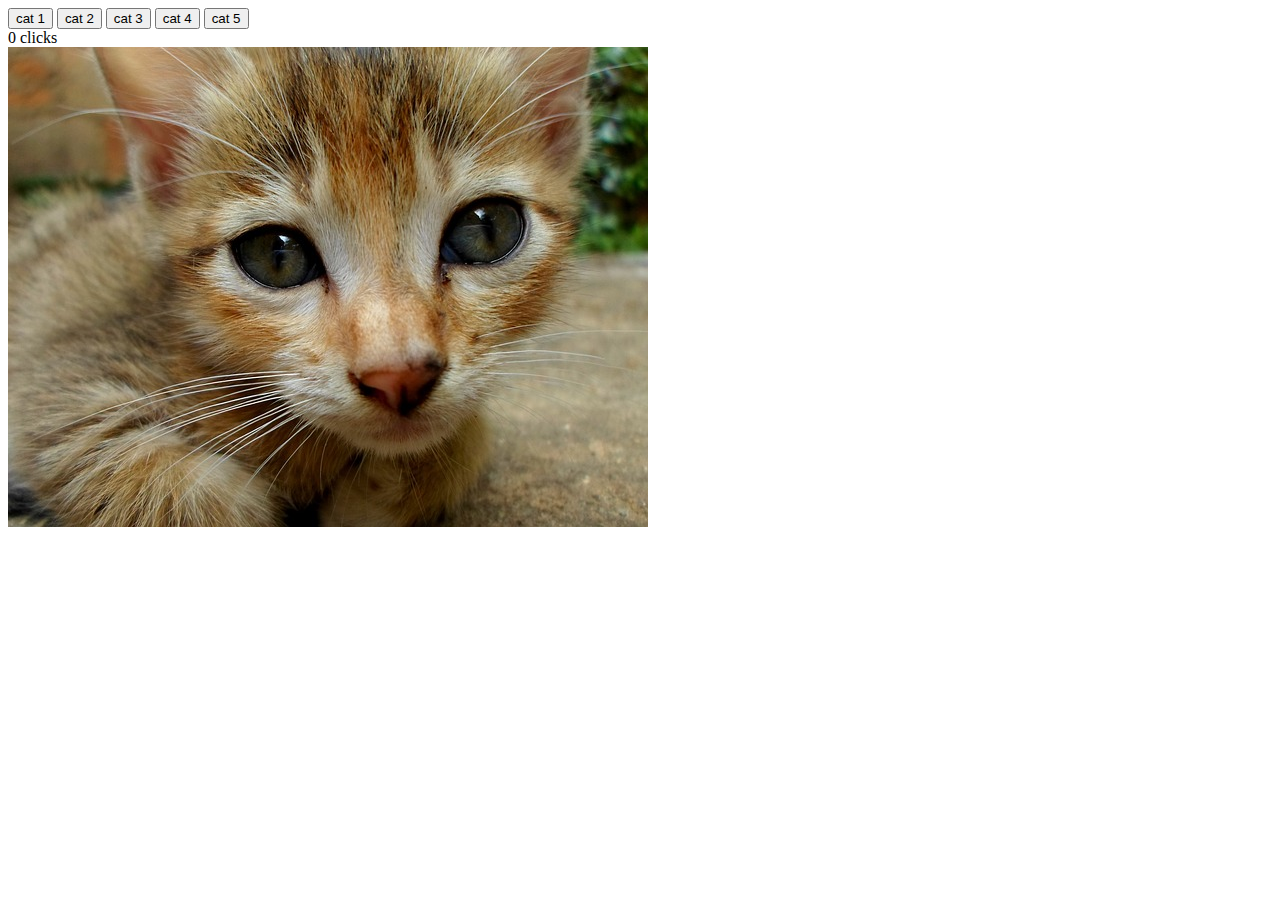
<file: ud989-cat-clicker-andy-master/index.html>
<!DOCTYPE html>
<html lang="en">
<head>
    <meta charset="UTF-8">
    <title>Cat Clicker</title>
</head>
<body>
	<div id="catlist">
		<button id='button1'>cat 1</button>
		<button id='button2'>cat 2</button>
		<button id='button3'>cat 3</button>
		<button id='button4'>cat 4</button>
		<button id='button5'>cat 5</button>
	</div>
	<div class="cat" id="cat1">
		<span class="counter">0</span> clicks
		<br>
   		<img class="clicker" src="cat_picture1.jpg">
   	</div>
   	<div class="cat" id="cat2">
		<span class="counter">0</span> clicks
		<br>
   		<img class="clicker" src="cat_picture2.jpeg">
   	</div>
   	<div class="cat" id="cat3">
		<span class="counter">0</span> clicks
		<br>
   		<img class="clicker" src="cat_picture3.jpeg">
   	</div>
   	<div class="cat" id="cat4">
		<span class="counter">0</span> clicks
		<br>
   		<img class="clicker" src="cat_picture4.jpeg">
   	</div>
   	<div class="cat" id="cat5">
		<span class="counter">0</span> clicks
		<br>
   		<img class="clicker" src="cat_picture5.jpeg">
   	</div>
</body>
</html>
<script src="jquery.js"></script>
<script src="app.js"></script>
</file>
